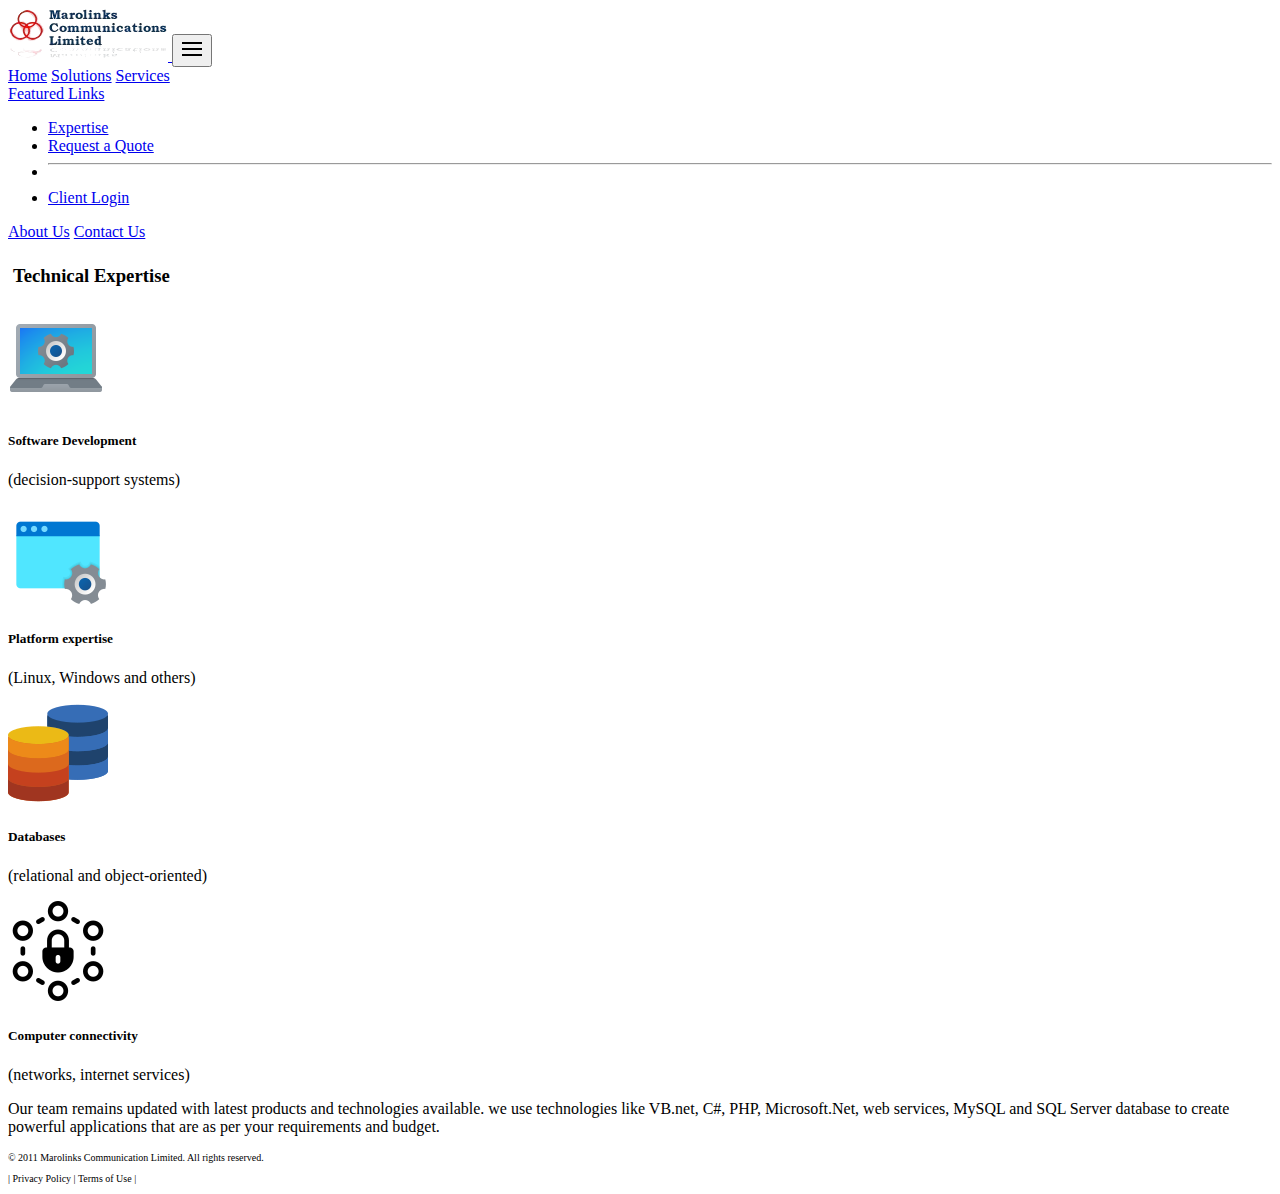
<file: portfolio.html>
<!DOCTYPE html>
<html lang="en">

<head>
    <meta charset="UTF-8">
    <meta name="viewport" content="width=device-width, initial-scale=1.0">
    <title>Document</title>
    <link rel="stylesheet" href="style.css">
    <link href="https://cdn.jsdelivr.net/npm/bootstrap@5.0.2/dist/css/bootstrap.min.css" rel="stylesheet"
        integrity="sha384-EVSTQN3/azprG1Anm3QDgpJLIm9Nao0Yz1ztcQTwFspd3yD65VohhpuuCOmLASjC" crossorigin="anonymous" />
</head>

<body>
    <nav class="navbar navbar-expand-lg bg-light sticky-top ">
        <div class="container-fluid">
            <a class="navbar-brand" href="index.html">
                <img src="marolinks_logo-removebg-preview.png" alt="">
            </a>
            <button class=" navbar-toggler" type="button" data-bs-toggle="collapse" data-bs-target="#navbarNavAltMarkup"
                aria-controls="navbarNavAltMarkup" aria-expanded="false" aria-label="Toggle navigation">
                <span class="bg-body-dark navbar-toggler-icon"><img src="icons8-menu-24.png" alt=""></span>
            </button>
            <div class=" text-dark justify-content-end collapse navbar-collapse " id="navbarNavAltMarkup">
                <div class="navbar-nav">
                    <a class="nav-link active link-dark fw-bold" aria-current="page" href="index.html">Home</a>
                    <a class="nav-link link-dark fw-bold" href="#solution">Solutions</a>
                    <a class="nav-link link-dark fw-bold" href="#services">Services</a>
                    <li class="nav-item dropdown">
                        <a class="nav-link dropdown-toggle link-dark fw-bold" href="#" role="button"
                            data-bs-toggle="dropdown" aria-expanded="false">
                            Featured Links
                        </a>
                        <ul class="dropdown-menu">
                            <li><a class="dropdown-item link-dark" href="#expertise">Expertise</a></li>
                            <li><a class="dropdown-item link-dark" href="#">Request a Quote</a></li>
                            <li>
                                <hr class="dropdown-divider">
                            </li>
                            <li><a class="dropdown-item link-dark" href="#">Client Login</a></li>
                        </ul>
                    </li>
                    <a class="nav-link link-dark fw-bold" href="#about">About Us</a>
                    <a class="nav-link link-dark fw-bold" href="#">Contact Us</a>
                </div>
            </div>
        </div>
    </nav>


    <!-- <div class="text-center bg-light text-dark" style=" padding: 5px;">
        <h3>Portfolio</h3>
    </div> -->


    <div class="text-center bg-light text-dark" style=" padding: 5px;">
        <h3>Technical Expertise</h3>
    </div>

    <section id="expertise">
        <div class="container">
            <div class="row text-center">
                <div class="col-md-6 col-lg-3">
                    <img src="icons8-software-development-96 (1).png" alt="" class="img-fluid">
                    <h5>Software Development</h5>
                    <p> (decision-support systems)</p>

                </div>
                <div class="col-md-6 col-lg-3">
                    <img src="icons8-platform-100 (1).png" alt="" class="img-fluid">
                    <h5>Platform expertise</h5>
                    <p> (Linux, Windows and others)</p>

                </div>
                <div class="col-md-6 col-lg-3">
                    <img src="icons8-databases-100.png" alt="" class="img-fluid">
                    <h5>Databases</h5>
                    <p> (relational and object-oriented)</p>

                </div>
                <div class="col-md-6 col-lg-3">
                    <img src="icons8-locked-network-100.png" alt="" class="img-fluid">
                    <h5>Computer connectivity</h5>
                    <p> (networks, internet services)</p>
                </div>
            </div>
            <p class="text-center">Our team remains updated with latest products and technologies available. we use technologies like
                VB.net, C#, PHP, Microsoft.Net, web services, MySQL and SQL Server database to create powerful
                applications that are as per your requirements and budget.</p>
        </div>
    </section>



    <section class="footer">
        <div class="text-center">
          <p>&copy; 2011 Marolinks Communication Limited. All rights reserved.</p>
          <p>| Privacy Policy | Terms of Use |</p>
        </div>
      </section>
</body>
<script src="https://cdn.jsdelivr.net/npm/bootstrap@5.0.2/dist/js/bootstrap.bundle.min.js"
    integrity="sha384-MrcW6ZMFYlzcLA8Nl+NtUVF0sA7MsXsP1UyJoMp4YLEuNSfAP+JcXn/tWtIaxVXM"
    crossorigin="anonymous"></script>

</html>
</file>
<file: style.css>
@import url("https://cdn.jsdelivr.net/npm/bootstrap-icons@1.11.3/font/bootstrap-icons.min.css");



.footer {
    font-size: 10px;
}


/* 
portfolio styling */
</file>
